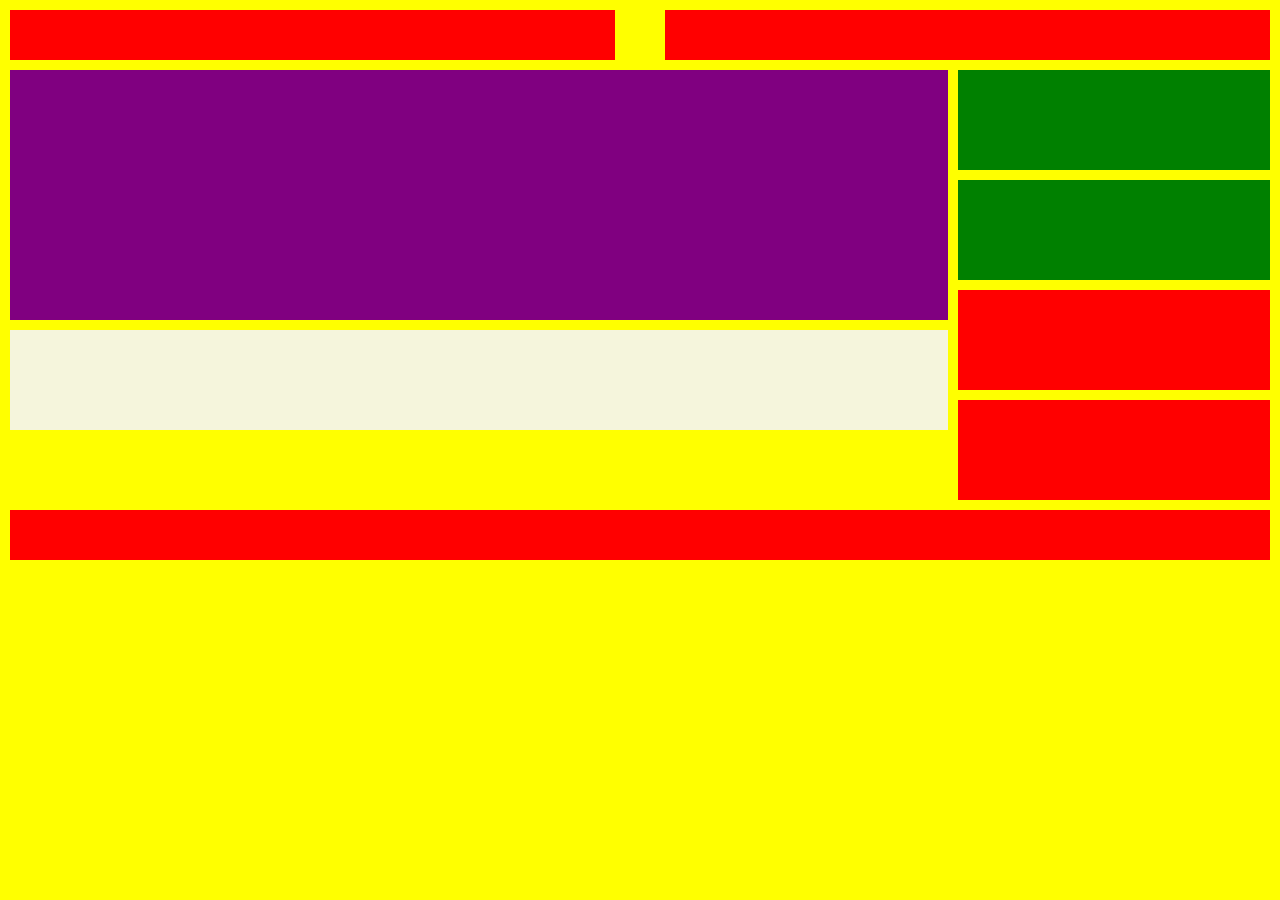
<file: index.html>
<!DOCTYPE html>
<html lang="en">
<head>
  <meta charset="UTF-8">
  <meta name="viewport" content="width=device-width, initial-scale=1.0">
  <title>Responsive Layout</title>
  <link rel="stylesheet" href="style.css">
</head>
<body>
  <div class="container">
    <header class="header">
      <div class="header-left"></div>
      <div class="header-right"></div>
    </header>

    <main class="main">
      <div class="main-top"></div>
      <div class="main-bottom"></div>
    </main>

    <aside class="sidebar">
      <div class="sidebar-item green"></div>
      <div class="sidebar-item green"></div>
      <div class="sidebar-item red"></div>
      <div class="sidebar-item red"></div>
    </aside>

    <footer class="footer">
      <div class="footer-item red"></div>
      <div class="footer-item red"></div>
      <div class="footer-item red"></div>
    </footer>
  </div>
  
</body>
</html>
</file>
<file: style.css>
body, html {
  margin: 0;
  padding: 0;
  box-sizing: border-box;
  font-family: Arial, sans-serif;
  font-family: Arial, sans-serif;
  background-color: yellow;
}

.container {
  display: grid;
  grid-template-areas: 
    "header header"
    "main sidebar"
    "footer footer";
  grid-template-columns: 3fr 1fr;
  grid-template-rows: auto 1fr auto;
  gap: 10px;
  padding: 10px;
}

.header {
  grid-area: header;
  display: flex;
  justify-content: space-between;
}

.header-left, .header-right {
  background-color: red;
  height: 50px;
  width: 48%;
}

.main {
  grid-area: main;
  display: flex;
  flex-direction: column;
  gap: 10px;
}

.main-top {
  background-color: purple;
  height: 250px;
}

.main-bottom {
  background-color: beige;
  height: 100px;
}

.sidebar {
  grid-area: sidebar;
  display: flex;
  flex-direction: column;
  gap: 10px;
}

.sidebar-item {
  height: 100px;
}

.green {
  background-color: green;
}

.red {
  background-color: red;
}

.footer {
  grid-area: footer;
  display: flex;
  justify-content: space-between;
}

.footer-item {
  background-color: red;
  height: 50px;
  flex: 1;
}.video-background {
  position: absolute;
  top: 0;
  left: 0;
  width: 100%;
  height: 100%;
  z-index: -1; 
}


@media (max-width: 768px) {
  .container {
    grid-template-areas: 
      "header"
      "main"
      "sidebar"
      "footer";
    grid-template-columns: 1fr;
  }

  .header-left, .header-right, .footer-item, .sidebar-item {
    width: 100%;
  }

  .main-top {
    height: 150px;
  }

  .main-bottom {
    height: 80px;
  }
}
</file>
